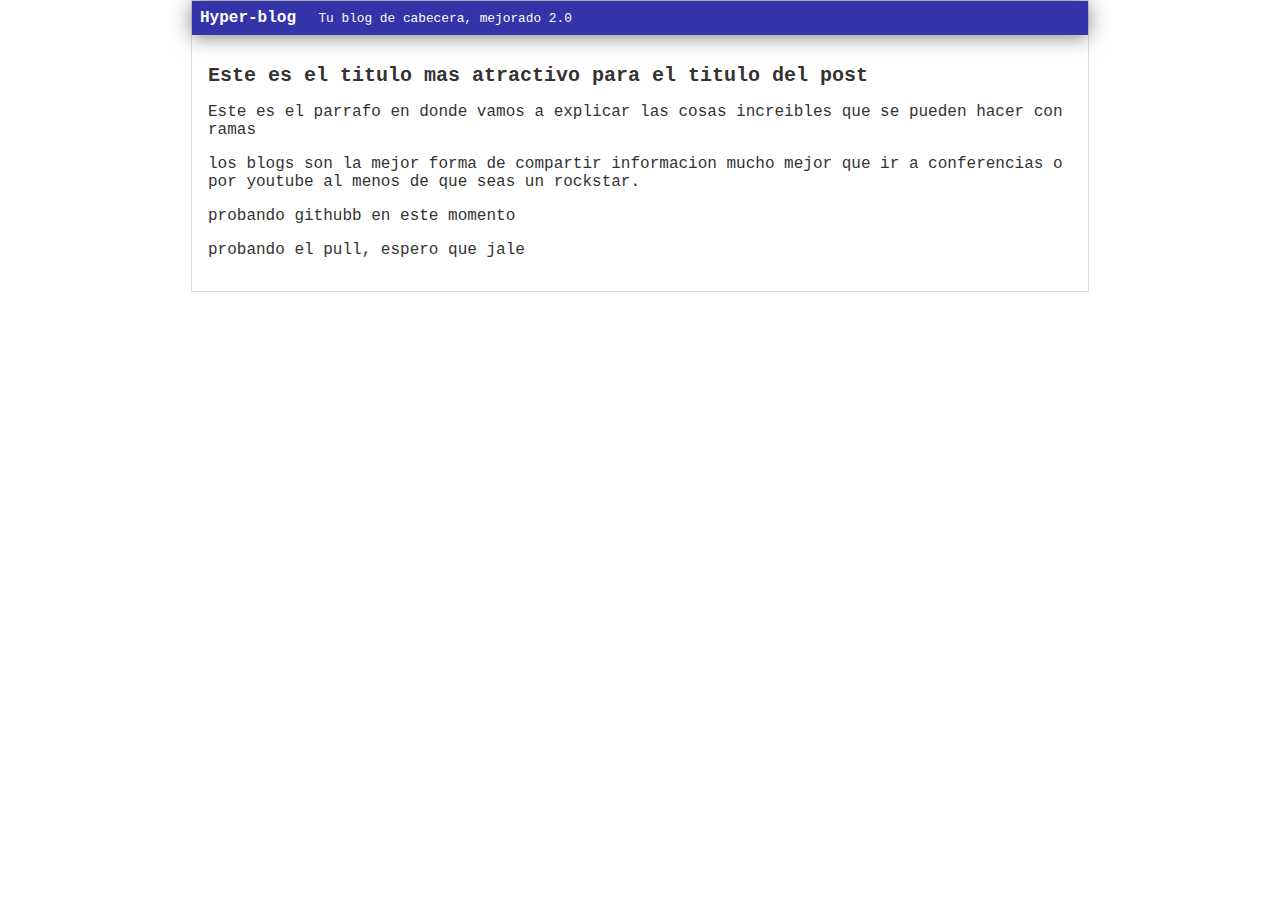
<file: index2.html>
<!DOCTYPE html>
<html lang="en">
<head>
    <meta charset="UTF-8">
    <meta http-equiv="X-UA-Compatible" content="IE=edge">
    <meta name="viewport" content="width=device-width, initial-scale=1.0">
    <title>Document</title>
    <link rel="stylesheet" href="css/estilos.css">
</head>
<body>
    <div id="container">
        <div id="cabecera">
            Hyper-blog 
            <span id="tagline">Tu blog de cabecera, mejorado 2.0</span>
        </div>
        <div id="post">
            <h1> Este es el titulo mas atractivo para el titulo del post</h1>
            <p>Este es el parrafo en donde
                vamos a explicar las cosas increibles
                que se pueden hacer con ramas
            </p>
            <p> los blogs son la mejor forma de compartir informacion 
                mucho mejor que ir a conferencias o por youtube al menos de que seas 
                un rockstar.
            </p>
            <p>probando githubb en este momento</p>
            <p>probando el pull, espero que jale</p>
        </div>
    </div>
</body>
</html>
</file>
<file: css/estilos.css>
body
{
    color: #333;
    font-family: "Courier";
    text-align: center;
    font-size: 16px;
    margin: 0;
    padding: 0;
}

#cabecera
{
    background: #33A;
    box-shadow: 0px 2px 20px 0px rgba(0,0,0,0.5);
    color: white;
    font-weight: bold;
    margin: 0;
    padding: 0.5em;
}

#cabecera #tagline
{
    padding: 0 0 0 1em;
    font-weight: normal;
    font-size: 0.8em;
}

#container
{
    width: 70%;
    padding: 0;
    text-align: left;
    border: 1px solid #DDD;
    margin: 0 auto;
}

#container h1
{
    font-size: 20px;
}
#post
{
    padding: 1em;
}
</file>
